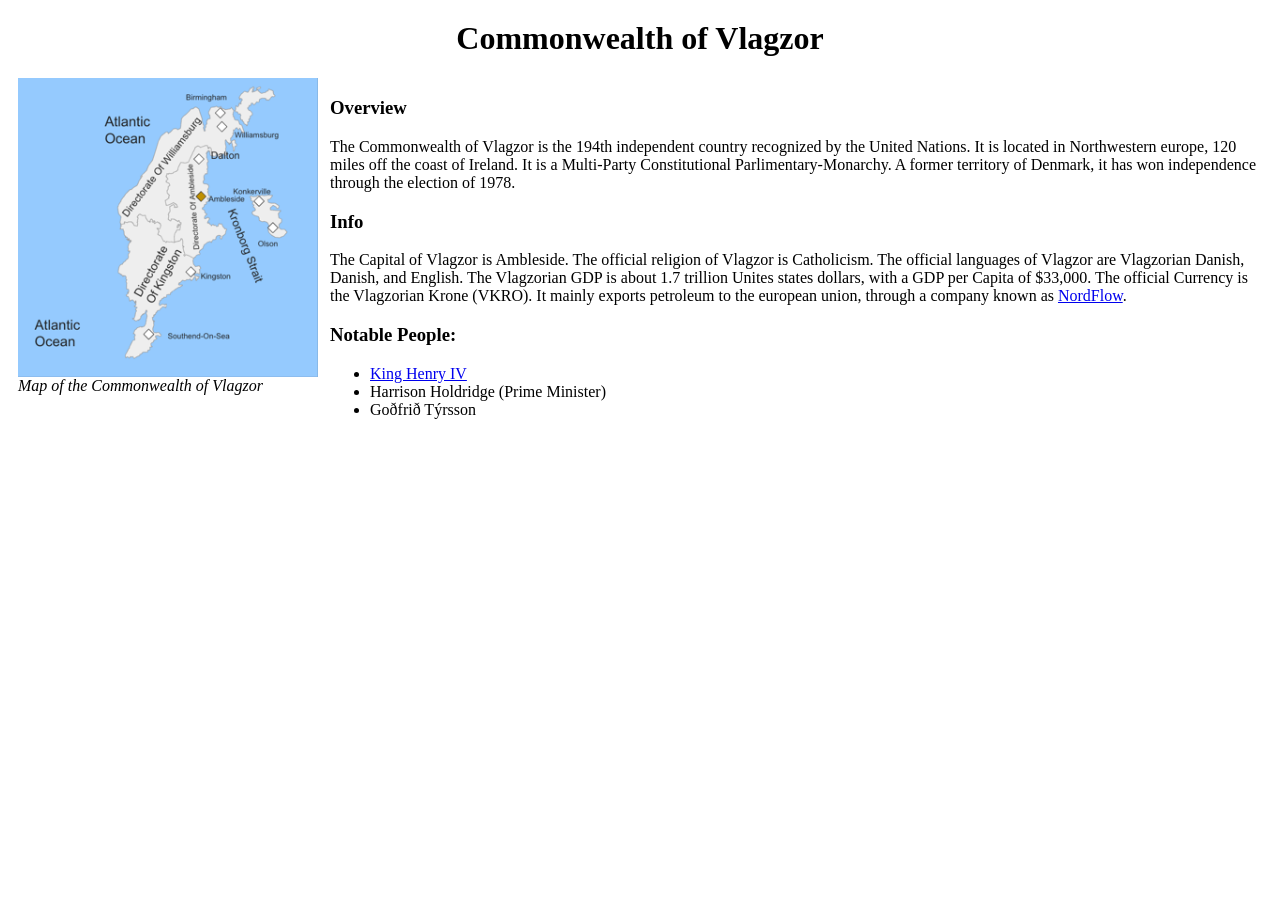
<file: index.html>
<!DOCTYPE html>
<html>
<head>
    <title>Vlagzor Info</title>
    <link rel="icon" type="image/x-icon" href="favicons/favicon.ico">
    <link rel="stylesheet" href="main.css">
</head>
<body>

    <h1 class="centered">Commonwealth of Vlagzor</h1>

    <div class="container">
        <div class="image">
            <img class="left" src="images/map_of_vlagzor.png" alt="Map of Vlagzor">
            <br>
            <i>Map of the Commonwealth of Vlagzor</i>
        </div>
        <div class="text">
            <h3>
                Overview
            </h3>    
            <p>
                The Commonwealth of Vlagzor is the 194th independent country recognized by the United Nations. 
                It is located in Northwestern europe, 120 miles off the coast of Ireland. 
                It is a Multi-Party Constitutional Parlimentary-Monarchy. 
                A former territory of Denmark, it has won independence through the election of 1978.
            </p>
            <h3>
                Info
            </h3>    
            <p>
                The Capital of Vlagzor is Ambleside.
                The official religion of Vlagzor is Catholicism.
                The official languages of Vlagzor are Vlagzorian Danish, Danish, and English.
                The Vlagzorian GDP is about 1.7 trillion Unites states dollars, with a GDP per Capita of $33,000.
                The official Currency is the Vlagzorian Krone (VKRO). It mainly exports petroleum to 
                the european union, through a company known as <a href="./site/NordFlow.html">NordFlow</a>. 
            </p>
            <h3>
                Notable People:
            </h3>
            <ul>
                <li><a href="./site/HenryIV.html">King Henry IV</a></li>
                <li>Harrison Holdridge (Prime Minister)</li>
                <li>Goðfrið Týrsson</li>
            </ul>
        </div>
    </div>
</body>
</html>
</file>
<file: main.css>
.centered {
    text-align: center;
    margin-top: 20px;
}

.container {
    display: flex;          
    align-items: flex-start; 
    gap: 12px;              
    margin: 20px 10px;      
}

.container .image img {
    max-width: 300px;
    height: auto;
}

.container .image img.left {
    float: left; 
}

.container .image .figcaption{

}
</file>
